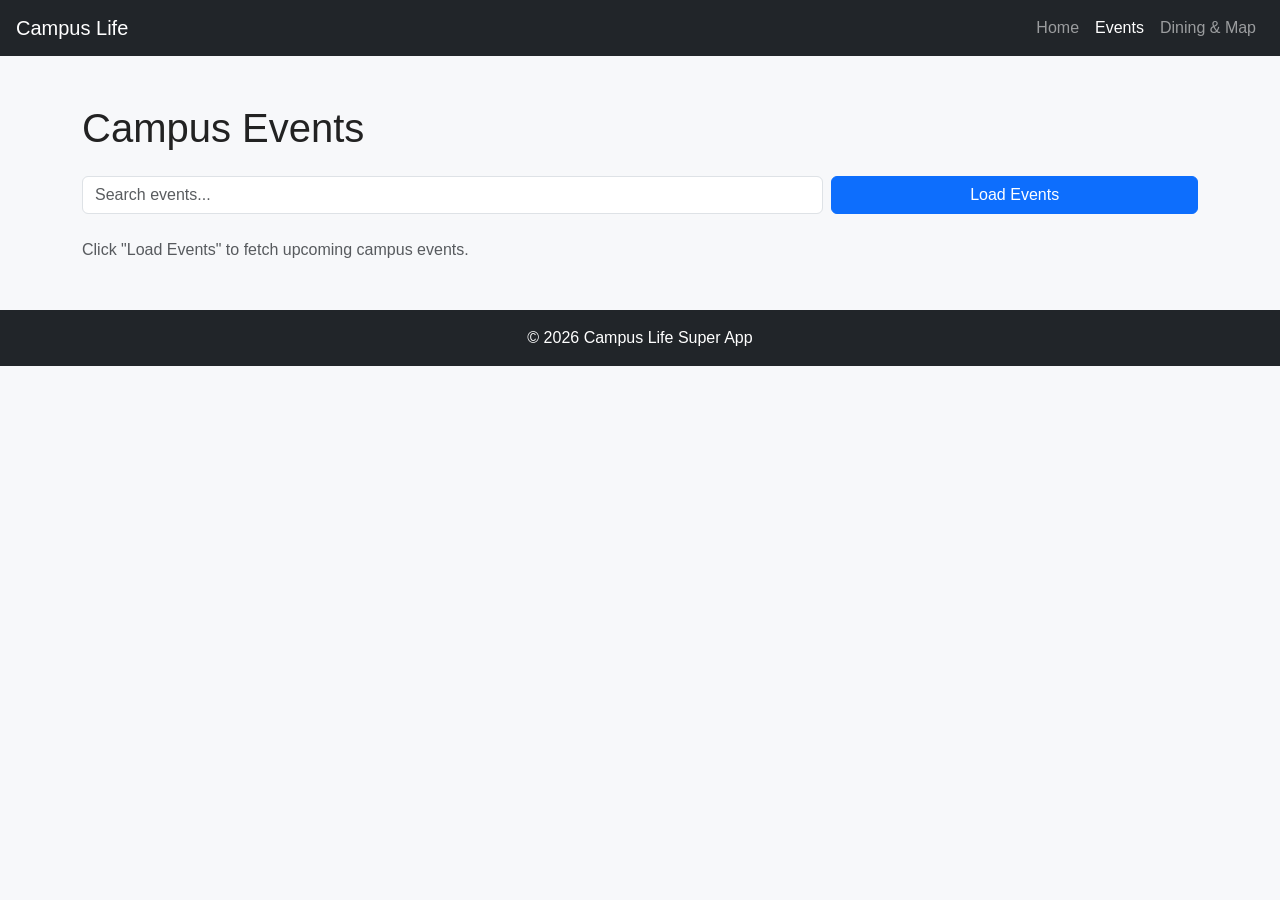
<file: events.html>
<!DOCTYPE html>
<html lang="en">
<head>
    <meta charset="UTF-8">
    <meta name="viewport" content="width=device-width, initial-scale=1.0">
    <title>Events - Campus Life Super App</title>
    <meta name="description" content="Browse and RSVP to upcoming campus events.">

    <link href="https://cdn.jsdelivr.net/npm/bootstrap@5.3.3/dist/css/bootstrap.min.css" rel="stylesheet">
    <link rel="stylesheet" href="./css/style.css">
</head>
<body>

    <a class="skip-link" href="#main-content">Skip to main content</a>

    <header>
        <nav class="navbar navbar-expand-lg navbar-dark bg-dark px-3" aria-label="Main navigation">
            <a class="navbar-brand" href="index.html">Campus Life</a>
            <button class="navbar-toggler" type="button" data-bs-toggle="collapse" data-bs-target="#navMenu"
                    aria-controls="navMenu" aria-expanded="false" aria-label="Toggle navigation menu">
                <span class="navbar-toggler-icon"></span>
            </button>
            <div class="collapse navbar-collapse" id="navMenu">
                <ul class="navbar-nav ms-auto">
                    <li class="nav-item"><a class="nav-link" href="index.html">Home</a></li>
                    <li class="nav-item"><a class="nav-link active" href="events.html" aria-current="page">Events</a></li>
                    <li class="nav-item"><a class="nav-link" href="map.html">Dining &amp; Map</a></li>
                </ul>
            </div>
        </nav>
    </header>

    <main id="main-content" class="container my-5">
        <h1 class="mb-4">Campus Events</h1>

        <!-- Search + Load controls -->
        <div class="row mb-4 g-2">
            <div class="col-md-8">
                <label for="event-search" class="visually-hidden">Search events</label>
                <input type="text" id="event-search" class="form-control" placeholder="Search events..." aria-label="Search events">
            </div>
            <div class="col-md-4">
                <button id="load-events-btn" class="btn btn-primary w-100">Load Events</button>
            </div>
        </div>

        <!-- aria-live region: screen readers announce when new events load or an error occurs -->
        <p id="event-status" class="text-muted" aria-live="polite">Click "Load Events" to fetch upcoming campus events.</p>

        <div id="event-container" class="row g-3">
            <!-- Event cards render here after the API call -->
        </div>
    </main>

    <footer class="text-center py-3 bg-dark text-white mt-5">
        <p class="mb-0">&copy; 2026 Campus Life Super App</p>
    </footer>

    <script src="./js/script.js"></script>
</body>
</html>
</file>
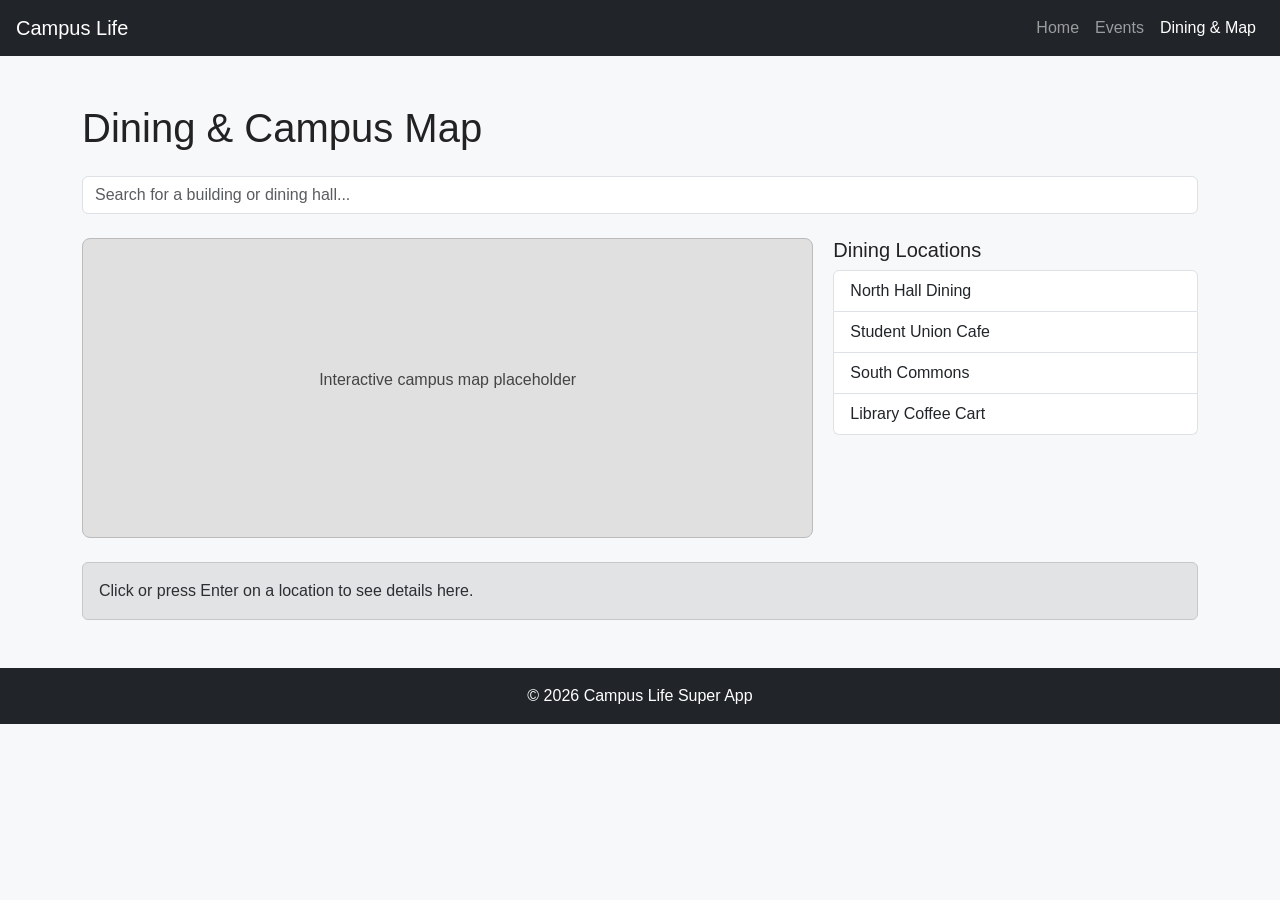
<file: map.html>
<!DOCTYPE html>
<html lang="en">
<head>
    <meta charset="UTF-8">
    <meta name="viewport" content="width=device-width, initial-scale=1.0">
    <title>Dining &amp; Map - Campus Life Super App</title>
    <meta name="description" content="Find dining halls and navigate campus.">

    <link href="https://cdn.jsdelivr.net/npm/bootstrap@5.3.3/dist/css/bootstrap.min.css" rel="stylesheet">
    <link rel="stylesheet" href="./css/style.css">
</head>
<body>

    <a class="skip-link" href="#main-content">Skip to main content</a>

    <header>
        <nav class="navbar navbar-expand-lg navbar-dark bg-dark px-3" aria-label="Main navigation">
            <a class="navbar-brand" href="index.html">Campus Life</a>
            <button class="navbar-toggler" type="button" data-bs-toggle="collapse" data-bs-target="#navMenu"
                    aria-controls="navMenu" aria-expanded="false" aria-label="Toggle navigation menu">
                <span class="navbar-toggler-icon"></span>
            </button>
            <div class="collapse navbar-collapse" id="navMenu">
                <ul class="navbar-nav ms-auto">
                    <li class="nav-item"><a class="nav-link" href="index.html">Home</a></li>
                    <li class="nav-item"><a class="nav-link" href="events.html">Events</a></li>
                    <li class="nav-item"><a class="nav-link active" href="map.html" aria-current="page">Dining &amp; Map</a></li>
                </ul>
            </div>
        </nav>
    </header>

    <main id="main-content" class="container my-5">
        <h1 class="mb-4">Dining &amp; Campus Map</h1>

        <label for="location-search" class="visually-hidden">Search for a building or dining hall</label>
        <input type="text" id="location-search" class="form-control mb-4" placeholder="Search for a building or dining hall...">

        <div class="map-layout">
            <div class="map-area" role="img" aria-label="Placeholder for an interactive campus map">
                <p>Interactive campus map placeholder</p>
            </div>

            <div class="location-list">
                <h2 class="h5">Dining Locations</h2>
                <!--
                  Each item is keyboard-accessible: tabindex="0" makes it focusable,
                  role="button" tells assistive tech it acts like a button, and
                  script.js listens for both click and Enter/Space keydown events.
                -->
                <ul id="location-items" class="list-group">
                    <li class="list-group-item" data-location="North Hall Dining" tabindex="0" role="button">North Hall Dining</li>
                    <li class="list-group-item" data-location="Student Union Cafe" tabindex="0" role="button">Student Union Cafe</li>
                    <li class="list-group-item" data-location="South Commons" tabindex="0" role="button">South Commons</li>
                    <li class="list-group-item" data-location="Library Coffee Cart" tabindex="0" role="button">Library Coffee Cart</li>
                </ul>
            </div>
        </div>

        <div id="location-detail" class="alert alert-secondary mt-4" aria-live="polite">
            Click or press Enter on a location to see details here.
        </div>
    </main>

    <footer class="text-center py-3 bg-dark text-white mt-5">
        <p class="mb-0">&copy; 2026 Campus Life Super App</p>
    </footer>

    <script src="./js/script.js"></script>
</body>
</html>
</file>
<file: css/style.css>
/* ==========================================================
   GLOBAL / BASE STYLES
   ========================================================== */
body {
    font-family: "Helvetica Neue", Arial, sans-serif;
    background-color: #f7f8fa;
    color: #222; /* Dark text on light background for strong contrast (WCAG AA+) */
}

/* Skip link: hidden until focused, lets keyboard users bypass the nav bar */
.skip-link {
    position: absolute;
    top: -40px;
    left: 0;
    background: #1a1a33;
    color: white;
    padding: 8px 16px;
    z-index: 1000;
    transition: top 0.2s ease-in-out;
}

.skip-link:focus {
    top: 0;
}

/* Visible focus outline on every interactive element, for keyboard navigation */
a:focus,
button:focus,
input:focus,
.list-group-item:focus {
    outline: 3px solid #ffcc66;
    outline-offset: 2px;
}

.hero {
    background-color: #1a1a33;
    color: white;
    padding: 40px 20px;
    border-radius: 10px;
}

.hero .lead {
    color: #d9d9ec; /* Lightened for sufficient contrast against the dark navy background */
}

.hero-image {
    max-height: 350px;
    width: 100%;
    object-fit: cover;
}

/* ==========================================================
   FEATURE CARDS - Flexbox layout
   ========================================================== */
.feature-cards {
    display: flex;
    gap: 20px;
    flex-wrap: wrap;
}

.feature-card {
    flex: 1;
    min-width: 250px;
    background-color: white;
    border: 1px solid #ddd;
    border-radius: 10px;
    padding: 20px;
    box-shadow: 0 2px 6px rgba(0, 0, 0, 0.08);
}

/* ==========================================================
   EVENT CARDS (events.html)
   ========================================================== */
.event-card {
    background-color: white;
    border: 1px solid #ddd;
    border-radius: 8px;
    padding: 15px;
    height: 100%;
}

.event-card h3 {
    font-size: 1.1rem;
}

/* Utility class used by JS instead of inline styles, so elements can be
   hidden/shown without ever touching element.style directly */
.hidden {
    display: none !important;
}

/* ==========================================================
   MAP LAYOUT (map.html) - Flexbox: map + list side by side
   ========================================================== */
.map-layout {
    display: flex;
    gap: 20px;
    flex-wrap: wrap;
}

.map-area {
    flex: 2;
    min-width: 280px;
    background-color: #e0e0e0;
    border: 1px solid #bbb;
    border-radius: 8px;
    min-height: 300px;
    display: flex;
    align-items: center;
    justify-content: center;
    color: #444; /* Darkened from the original gray for better contrast on the light gray background */
}

.location-list {
    flex: 1;
    min-width: 220px;
}

.location-list .list-group-item {
    cursor: pointer;
}

.location-list .list-group-item:hover {
    background-color: #f0f0f5;
}

/* ==========================================================
   RESPONSIVE MEDIA QUERIES
   Two breakpoints: tablet (900px) and mobile (600px), so the
   layout adapts smoothly across desktop, tablet, and phone.
   ========================================================== */

/* Tablet: tighten spacing, slightly reduce heading size */
@media (max-width: 900px) {
    .feature-cards {
        gap: 14px;
    }

    .hero h1 {
        font-size: 2rem;
    }
}

/* Mobile: stack Flexbox layouts vertically, shrink further */
@media (max-width: 600px) {
    .feature-cards,
    .map-layout {
        flex-direction: column;
    }

    .hero {
        padding: 24px 12px;
    }

    .hero h1 {
        font-size: 1.6rem;
    }

    .hero-image {
        max-height: 220px;
    }
}
</file>
